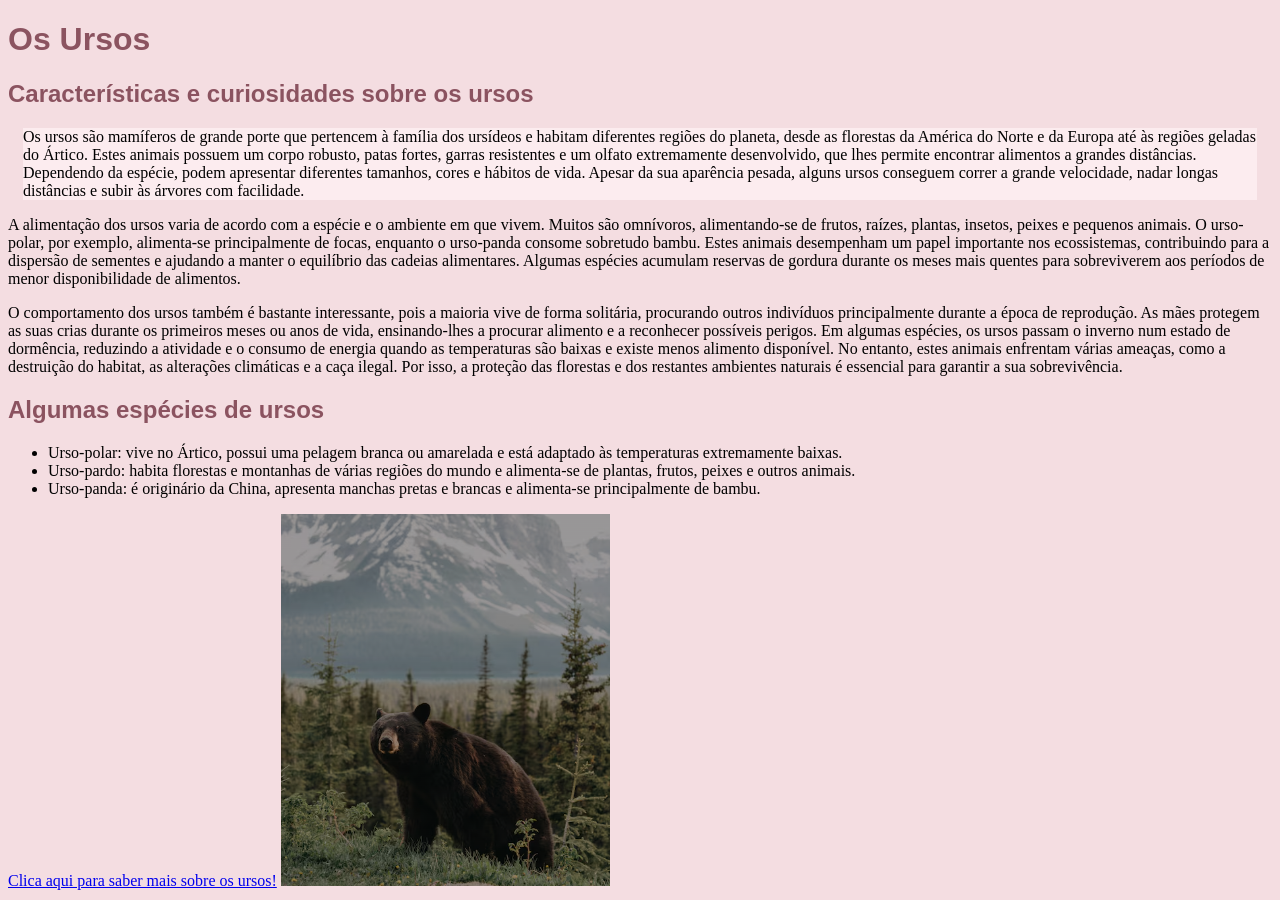
<file: index.html>
<!DOCTYPE html>
<html>

<head>
    <title>Ursos!</title>
    <link rel="stylesheet" href="estilos.css">
</head>

<body>

    <h1>Os Ursos</h1>

    <h2>Características e curiosidades sobre os ursos</h2>

    <p class="destaque">Os ursos são mamíferos de grande porte que pertencem à família dos ursídeos e habitam diferentes regiões do planeta, desde as florestas da América do Norte e da Europa até às regiões geladas do Ártico. Estes animais possuem um corpo robusto, patas fortes, garras resistentes e um olfato extremamente desenvolvido, que lhes permite encontrar alimentos a grandes distâncias. Dependendo da espécie, podem apresentar diferentes tamanhos, cores e hábitos de vida. Apesar da sua aparência pesada, alguns ursos conseguem correr a grande velocidade, nadar longas distâncias e subir às árvores com facilidade.</p>

    <p>A alimentação dos ursos varia de acordo com a espécie e o ambiente em que vivem. Muitos são omnívoros, alimentando-se de frutos, raízes, plantas, insetos, peixes e pequenos animais. O urso-polar, por exemplo, alimenta-se principalmente de focas, enquanto o urso-panda consome sobretudo bambu. Estes animais desempenham um papel importante nos ecossistemas, contribuindo para a dispersão de sementes e ajudando a manter o equilíbrio das cadeias alimentares. Algumas espécies acumulam reservas de gordura durante os meses mais quentes para sobreviverem aos períodos de menor disponibilidade de alimentos.</p>

    <p>O comportamento dos ursos também é bastante interessante, pois a maioria vive de forma solitária, procurando outros indivíduos principalmente durante a época de reprodução. As mães protegem as suas crias durante os primeiros meses ou anos de vida, ensinando-lhes a procurar alimento e a reconhecer possíveis perigos. Em algumas espécies, os ursos passam o inverno num estado de dormência, reduzindo a atividade e o consumo de energia quando as temperaturas são baixas e existe menos alimento disponível. No entanto, estes animais enfrentam várias ameaças, como a destruição do habitat, as alterações climáticas e a caça ilegal. Por isso, a proteção das florestas e dos restantes ambientes naturais é essencial para garantir a sua sobrevivência.</p>

    <h2>Algumas espécies de ursos</h2>

    <ul>
        <li>Urso-polar: vive no Ártico, possui uma pelagem branca ou amarelada e está adaptado às temperaturas extremamente baixas.</li>

        <li>Urso-pardo: habita florestas e montanhas de várias regiões do mundo e alimenta-se de plantas, frutos, peixes e outros animais.</li>

        <li>Urso-panda: é originário da China, apresenta manchas pretas e brancas e alimenta-se principalmente de bambu.</li>
    </ul>

    <a href="https://pt.wikipedia.org/wiki/Urso">Clica aqui para saber mais sobre os ursos!</a>

    <img src="urso.jpg" alt="Um urso no seu habitat natural">

</body>
</html>
</file>
<file: estilos.css>
body {
    background-color: #F4DDE1;
}

h1, h2 {
    color: #8B5360;
    font-family: Arial;
}

.destaque {
    background-color: #FCECEF;
    margin: 15px;
}

/*
1. A regra mais difícil foi criar a classe .destaque. e consegui ultrapassar a dificuldade ao confirmar a escrita do código.

2. O erro mais comum foi esquecer os pontos e vírgulas e não me enganar na escrita do código. Voltei ao Notepad++ para verificar e corrigir.

3. O atributo href serve para criar uma ligação para outra página ou site. Neste caso, permite abrir a página da Wikipédia sobre os ursos.
*/
</file>
<file: estilos.CSS>
body {
    background-color: #F4DDE1;
}

h1, h2 {
    color: #8B5360;
    font-family: Arial;
}

.destaque {
    background-color: #FCECEF;
    margin: 15px;
}

/*
1. A regra mais difícil foi criar a classe .destaque. Consegui ultrapassar a dificuldade ao confirmar a escrita do código.

2. O erro mais comum foi esquecer os pontos e vírgulas. Voltei ao Notepad++ para corrigir.

3. O atributo href serve para criar uma ligação para outra página ou site. Neste caso, permite abrir a página da Wikipédia sobre os ursos.
*/
</file>
